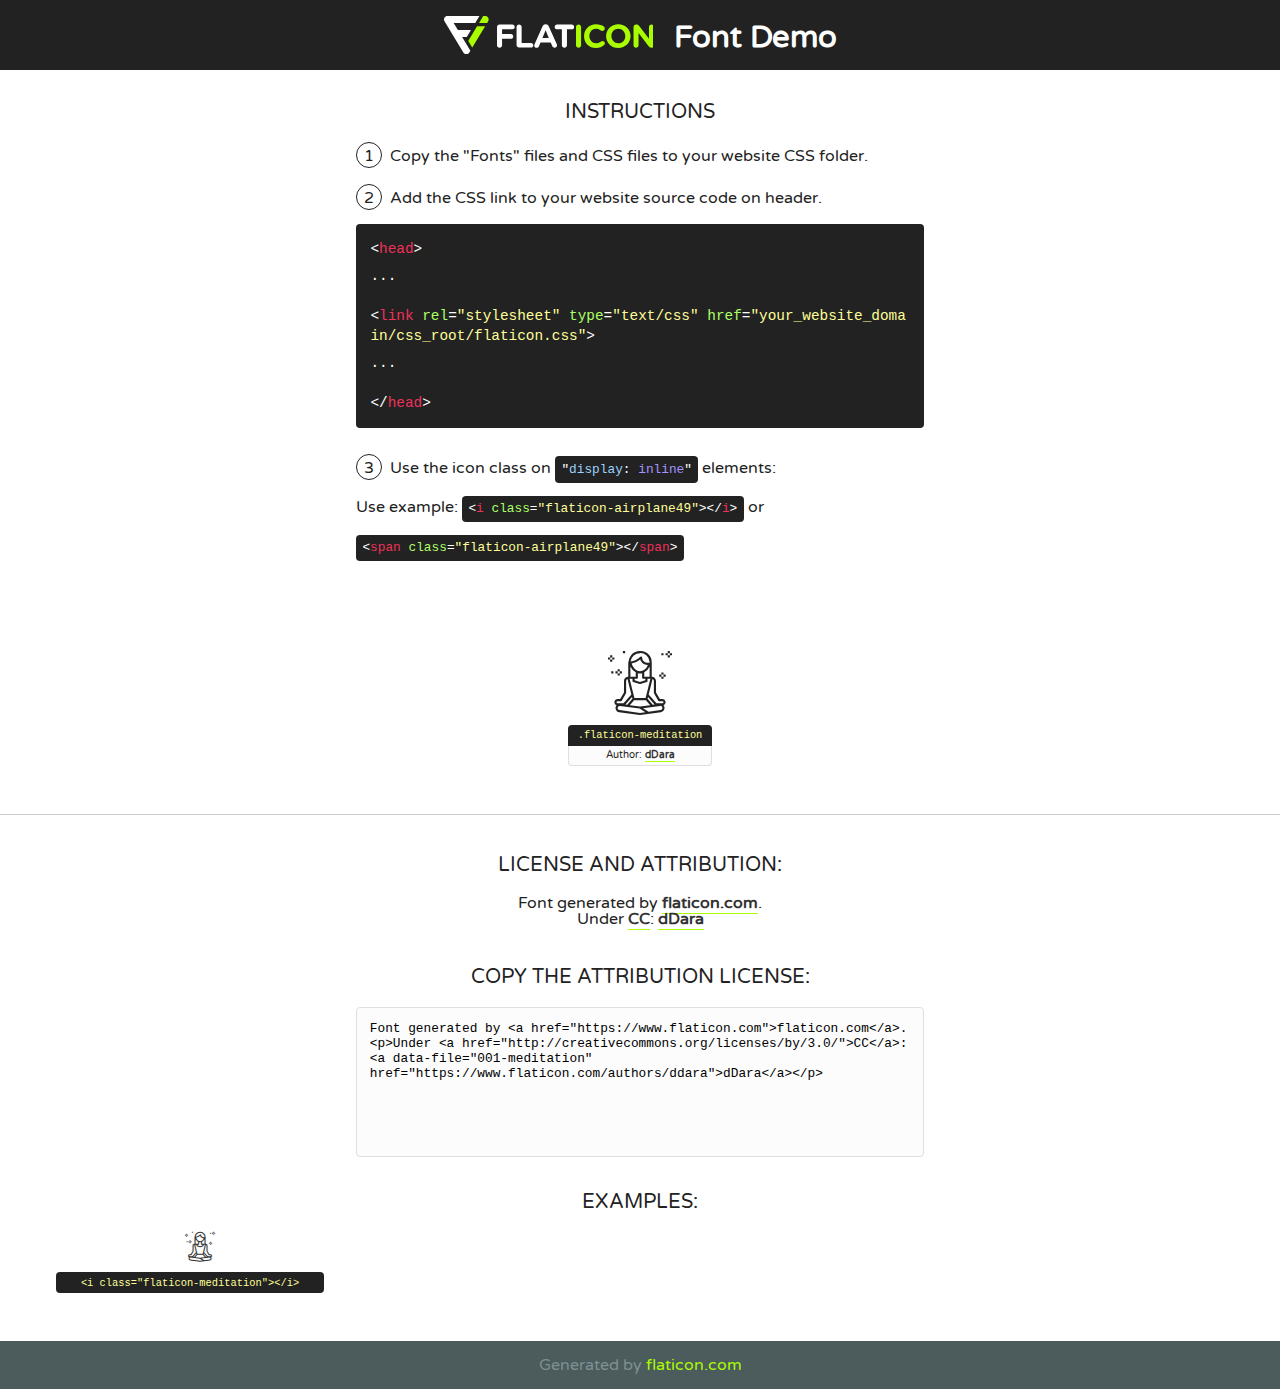
<file: fonts/flaticon/font/flaticon.html>
<!DOCTYPE html>
<!--
  Flaticon icon font: Flaticon
  Creation date: 27/09/2019 06:31
-->
<html>
<!DOCTYPE html>
<html>

<head>
    <title>Flaticon WebFont</title>
    <link href="http://fonts.googleapis.com/css?family=Varela+Round" rel="stylesheet" type="text/css" />
    <link rel="stylesheet" type="text/css" href="flaticon.css">
    <meta charset="UTF-8">
    <style>
    html, body, div, span, applet, object, iframe,
    h1, h2, h3, h4, h5, h6, p, blockquote, pre,
    a, abbr, acronym, address, big, cite, code,
    del, dfn, em, img, ins, kbd, q, s, samp,
    small, strike, strong, sub, sup, tt, var,
    b, u, i, center,
    dl, dt, dd, ol, ul, li,
    fieldset, form, label, legend,
    table, caption, tbody, tfoot, thead, tr, th, td,
    article, aside, canvas, details, embed, 
    figure, figcaption, footer, header, hgroup, 
    menu, nav, output, ruby, section, summary,
    time, mark, audio, video {
        margin: 0;
        padding: 0;
        border: 0;
        font-size: 100%;
        font: inherit;
        vertical-align: baseline;
    }
    /* HTML5 display-role reset for older browsers */
    article, aside, details, figcaption, figure, 
    footer, header, hgroup, menu, nav, section {
        display: block;
    }
    body {
        line-height: 1;
    }
    ol, ul {
        list-style: none;
    }
    blockquote, q {
        quotes: none;
    }
    blockquote:before, blockquote:after,
    q:before, q:after {
        content: '';
        content: none;
    }
    table {
        border-collapse: collapse;
        border-spacing: 0;
    }
    body {
        font-family: 'Varela Round', Helvetica, Arial, sans-serif;
        font-size: 16px;
        color: #222;
    }
    a {
        color: #333;
        border-bottom: 1px solid #a9fd00;
        font-weight: bold;
        text-decoration: none;
    }
    * {
        -moz-box-sizing: border-box;
        -webkit-box-sizing: border-box;
        box-sizing: border-box;
        margin: 0;
        padding: 0;
    }
    [class^="flaticon-"]:before, [class*=" flaticon-"]:before, [class^="flaticon-"]:after, [class*=" flaticon-"]:after {
        font-family: Flaticon;
        font-size: 30px;
        font-style: normal;
        margin-left: 20px;
        color: #333;
    }
    .wrapper {
        max-width: 600px;
        margin: auto;
        padding: 0 1em;
    }
    .title {
        font-size: 1.25em;
        text-align: center;
        margin-bottom: 1em;
        text-transform: uppercase;
    }
    header {
        text-align: center;
        background-color: #222;
        color: #fff;
        padding: 1em;
    }
    header .logo {
        width: 210px;
        height: 38px;
        display: inline-block;
        vertical-align: middle;
        margin-right: 1em;
        border: none;
    }
    header strong {
        font-size: 1.95em;
        font-weight: bold;
        vertical-align: middle;
        margin-top: 5px;
        display: inline-block;
    }
    .demo {
        margin: 2em auto;
        line-height: 1.25em;
    }
    .demo ul li {
        margin-bottom: 1em;
    }
    .demo ul li .num {
        color: #222;
        border-radius: 20px;
        display: inline-block;
        width: 26px;
        padding: 3px;
        height: 26px;
        text-align: center;
        margin-right: 0.5em;
        border: 1px solid #222;
    }
    .demo ul li code {
        background-color: #222;
        border-radius: 4px;
        padding: 0.25em 0.5em;
        display: inline-block;
        color: #fff;
        font-family: Consolas,Monaco,Lucida Console,Liberation Mono,DejaVu Sans Mono,Bitstream Vera Sans Mono,Courier New, monospace;
        font-weight: lighter;
        margin-top: 1em;
        font-size: 0.8em;
        word-break: break-all;
    }
    .demo ul li code.big {
        padding: 1em;
        font-size: 0.9em;
    }
    .demo ul li code .red {
        color: #EF3159;
    }
    .demo ul li code .green {
        color: #ACFF65;
    }
    .demo ul li code .yellow {
        color: #FFFF99;
    }
    .demo ul li code .blue {
        color: #99D3FF;
    }
    .demo ul li code .purple {
        color: #A295FF;
    }
    .demo ul li code .dots {
        margin-top: 0.5em;
        display: block;
    }
    #glyphs {
        border-bottom: 1px solid #ccc;
        padding: 2em 0;
        text-align: center;
    }
    .glyph {
        display: inline-block;
        width: 9em;
        margin: 1em;
        text-align: center;
        vertical-align: top;
        background: #FFF;
    }
    .glyph .glyph-icon {
        padding: 10px;
        display: block;
        font-family:"Flaticon";
        font-size: 64px;
        line-height: 1;
    }
    .glyph .glyph-icon:before {
        font-size: 64px;
        color: #222;
        margin-left: 0;
    }
    .class-name {
        font-size: 0.65em;
        background-color: #222;
        color: #fff;
        border-radius: 4px 4px 0 0;
        padding: 0.5em;
        color: #FFFF99;
        font-family: Consolas,Monaco,Lucida Console,Liberation Mono,DejaVu Sans Mono,Bitstream Vera Sans Mono,Courier New, monospace;
    }
    .author-name {
        font-size: 0.6em;
        background-color: #fcfcfd;
        border: 1px solid #DEDEE4;
        border-top: 0;
        border-radius: 0 0 4px 4px;
        padding: 0.5em;
    }
    .class-name:last-child {
        font-size: 10px;
        color:#888;
    }
    .class-name:last-child a {
        font-size: 10px;
        color:#555;
    }
    .class-name:last-child a:hover {
        color:#a9fd00;
    }
    .glyph > input {
        display: block;
        width: 100px;
        margin: 5px auto;
        text-align: center;
        font-size: 12px;
        cursor: text;
    }
    .glyph > input.icon-input {
        font-family:"Flaticon";
        font-size: 16px;
        margin-bottom: 10px;
    }
    .attribution .title {
        margin-top: 2em;
    }
    .attribution textarea {
        background-color: #fcfcfd;
        padding: 1em;
        border: none;
        box-shadow: none;
        border: 1px solid #DEDEE4;
        border-radius: 4px;
        resize: none;
        width: 100%;
        height: 150px;
        font-size: 0.8em;
        font-family: Consolas,Monaco,Lucida Console,Liberation Mono,DejaVu Sans Mono,Bitstream Vera Sans Mono,Courier New, monospace;
        -webkit-appearance: none;
    }
    .iconsuse {
        margin: 2em auto;
        text-align: center;
        max-width: 1200px;
    }
    .iconsuse:after {
        content: '';
        display: table;
        clear: both;
    }
    .iconsuse .image {
        float: left;
        width: 25%;
        padding: 0 1em;
    }
    .iconsuse .image p {
        margin-bottom: 1em;
    }
    .iconsuse .image span {
        display: block;
        font-size: 0.65em;
        background-color: #222;
        color: #fff;
        border-radius: 4px;
        padding: 0.5em;
        color: #FFFF99;
        margin-top: 1em;
        font-family: Consolas,Monaco,Lucida Console,Liberation Mono,DejaVu Sans Mono,Bitstream Vera Sans Mono,Courier New, monospace;
    }
    #footer {
        text-align: center;
        background-color: #4C5B5C;
        color: #7c9192;
        padding: 1em;
    }
    #footer a {
        border: none;
        color: #a9fd00;
        font-weight: normal;
    }
    @media (max-width: 960px) {
        .iconsuse .image {
            width: 50%;
        }
    }
    @media (max-width: 560px) {
        .iconsuse .image {
            width: 100%;
        }
    }
    </style>
</head>

<body class="characters-off">

    <header>
        <a href="https://www.flaticon.com" target="_blank" class="logo">
            <svg version="1.1" xmlns="http://www.w3.org/2000/svg" xmlns:xlink="http://www.w3.org/1999/xlink" xmlns:a="http://ns.adobe.com/AdobeSVGViewerExtensions/3.0/" viewBox="0 0 560.875 102.036" enable-background="new 0 0 560.875 102.036" xml:space="preserve">
                <defs>
                </defs>
                <g>
                    <g class="letters">
                        <path fill="#ffffff" d="M141.596,29.675c0-3.777,2.985-6.767,6.764-6.767h34.438c3.426,0,6.15,2.728,6.15,6.15
                        c0,3.43-2.724,6.149-6.15,6.149h-27.674v13.091h23.719c3.429,0,6.151,2.724,6.151,6.15c0,3.43-2.723,6.149-6.151,6.149h-23.719
                        v17.574c0,3.773-2.986,6.761-6.764,6.761c-3.779,0-6.764-2.989-6.764-6.761V29.675z"></path>
                        <path fill="#ffffff" d="M193.844,29.149c0-3.781,2.985-6.767,6.764-6.767c3.776,0,6.763,2.985,6.763,6.767v42.957h25.039
                        c3.426,0,6.149,2.726,6.149,6.153c0,3.425-2.723,6.15-6.149,6.15h-31.802c-3.779,0-6.764-2.986-6.764-6.768V29.149z"></path>
                        <path fill="#ffffff" d="M241.891,75.71l21.438-48.407c1.492-3.341,4.215-5.357,7.906-5.357h0.792
                        c3.686,0,6.323,2.017,7.815,5.357l21.439,48.407c0.436,0.967,0.701,1.845,0.701,2.723c0,3.602-2.809,6.501-6.414,6.501
                        c-3.161,0-5.269-1.845-6.499-4.655l-4.132-9.661h-27.059l-4.301,10.102c-1.144,2.631-3.426,4.214-6.237,4.214
                        c-3.517,0-6.24-2.81-6.24-6.325C241.1,77.64,241.451,76.677,241.891,75.71z M279.932,58.666l-8.521-20.297l-8.526,20.297H279.932
                        z"></path>
                        <path fill="#ffffff" d="M314.864,35.387H301.86c-3.429,0-6.239-2.813-6.239-6.238c0-3.429,2.811-6.24,6.239-6.24h39.533
                        c3.426,0,6.237,2.811,6.237,6.24c0,3.425-2.811,6.238-6.237,6.238h-13.001v42.785c0,3.773-2.99,6.761-6.764,6.761
                        c-3.779,0-6.764-2.989-6.764-6.761V35.387z"></path>
                        <path fill="#A9FD00" d="M352.615,29.149c0-3.781,2.985-6.767,6.767-6.767c3.774,0,6.761,2.985,6.761,6.767v49.024
                        c0,3.773-2.987,6.761-6.761,6.761c-3.781,0-6.767-2.989-6.767-6.761V29.149z"></path>
                        <path fill="#A9FD00" d="M374.132,53.836v-0.179c0-17.481,13.178-31.801,32.065-31.801c9.22,0,15.459,2.458,20.557,6.238
                        c1.402,1.054,2.637,2.985,2.637,5.357c0,3.692-2.985,6.59-6.681,6.59c-1.845,0-3.071-0.702-4.044-1.319
                        c-3.776-2.813-7.729-4.393-12.562-4.393c-10.364,0-17.831,8.611-17.831,19.154v0.173c0,10.542,7.291,19.329,17.831,19.329
                        c5.715,0,9.492-1.756,13.359-4.834c1.049-0.874,2.458-1.491,4.039-1.491c3.429,0,6.325,2.813,6.325,6.236
                        c0,2.106-1.056,3.78-2.282,4.834c-5.539,4.834-12.036,7.733-21.878,7.733C387.572,85.464,374.132,71.493,374.132,53.836z"></path>
                        <path fill="#A9FD00" d="M433.009,53.836v-0.179c0-17.481,13.79-31.801,32.766-31.801c18.981,0,32.592,14.143,32.592,31.628v0.173
                        c0,17.483-13.785,31.807-32.769,31.807C446.625,85.464,433.009,71.32,433.009,53.836z M484.224,53.836v-0.179
                        c0-10.539-7.725-19.326-18.626-19.326c-10.893,0-18.449,8.611-18.449,19.154v0.173c0,10.542,7.73,19.329,18.626,19.329
                        C476.676,72.986,484.224,64.378,484.224,53.836z"></path>
                        <path fill="#A9FD00" d="M506.233,29.321c0-3.774,2.99-6.763,6.767-6.763h1.401c3.252,0,5.183,1.583,7.029,3.953l26.093,34.265
                        V29.059c0-3.692,2.99-6.677,6.681-6.677c3.683,0,6.671,2.985,6.671,6.677v48.934c0,3.78-2.987,6.765-6.764,6.765h-0.436
                        c-3.257,0-5.188-1.581-7.034-3.953l-27.056-35.492v32.944c0,3.687-2.985,6.676-6.678,6.676c-3.683,0-6.673-2.989-6.673-6.676
                        V29.321z"></path>
                    </g>
                    <g class="insignia">
                        <path fill="#ffffff" d="M48.372,56.137h12.517l11.156-18.537H37.186L25.688,18.539h57.825L94.668,0H9.271
                        C5.925,0,2.842,1.801,1.198,4.716c-1.644,2.907-1.593,6.482,0.134,9.343l50.38,83.501c1.678,2.781,4.689,4.476,7.938,4.476
                        c3.246,0,6.257-1.695,7.935-4.476l2.898-4.804L48.372,56.137z"></path>
                        <g class="i">
                            <path fill="#A9FD00" d="M93.575,18.539h0.031v0.004l21.652,0.004l2.705-4.488c1.727-2.861,1.778-6.436,0.133-9.343
                            C116.454,1.801,113.371,0,110.026,0h-5.294L93.575,18.539z"></path>
                            <polygon fill="#A9FD00" points="88.291,27.356 64.725,66.486 75.519,84.404 109.942,27.356"></polygon>
                        </g>
                    </g>
                </g>
            </svg>
        </a>
        <strong>Font Demo</strong>
    </header>


    <section class="demo wrapper">

        <p class="title">Instructions</p>

        <ul>
            <li>
                <span class="num">1</span>Copy the "Fonts" files and CSS files to your website CSS folder.
            </li>
            <li>
                <span class="num">2</span>Add the CSS link to your website source code on header.
                <code class="big">
                    &lt;<span class="red">head</span>&gt;
                    <br/><span class="dots">...</span>
                    <br/>&lt;<span class="red">link</span> <span class="green">rel</span>=<span class="yellow">"stylesheet"</span> <span class="green">type</span>=<span class="yellow">"text/css"</span> <span class="green">href</span>=<span class="yellow">"your_website_domain/css_root/flaticon.css"</span>&gt;
                    <br/><span class="dots">...</span>
                    <br/>&lt;/<span class="red">head</span>&gt;
                </code>
            </li>

            <li>
                <p>
                    <span class="num">3</span>Use the icon class on <code>"<span class="blue">display</span>:<span class="purple"> inline</span>"</code> elements:
                    <br />
                    Use example: <code>&lt;<span class="red">i</span> <span class="green">class</span>=<span class="yellow">&quot;flaticon-airplane49&quot;</span>&gt;&lt;/<span class="red">i</span>&gt;</code> or <code>&lt;<span class="red">span</span> <span class="green">class</span>=<span class="yellow">&quot;flaticon-airplane49&quot;</span>&gt;&lt;/<span class="red">span</span>&gt;</code>
            </li>
        </ul>

    </section>




   <section id="glyphs">          
    
      
        <div class="glyph"><div class="glyph-icon flaticon-meditation"></div>
            <div class="class-name">.flaticon-meditation</div>
            <div class="author-name">Author: <a data-file="001-meditation" href="https://www.flaticon.com/authors/ddara">dDara</a> </div> 
        </div>        
        

    </section>



    <section class="attribution wrapper"   style="text-align:center;">

      <div class="title">License and attribution:</div><div class="attrDiv">Font generated by <a href="https://www.flaticon.com">flaticon.com</a>. <div><p>Under <a href="http://creativecommons.org/licenses/by/3.0/">CC</a>: <a data-file="001-meditation" href="https://www.flaticon.com/authors/ddara">dDara</a></p>  </div>
      </div>
      <div class="title">Copy the Attribution License:</div>

    <textarea onclick="this.focus();this.select();">Font generated by &lt;a href=&quot;https://www.flaticon.com&quot;&gt;flaticon.com&lt;/a&gt;. <p>Under <a href="http://creativecommons.org/licenses/by/3.0/">CC</a>: <a data-file="001-meditation" href="https://www.flaticon.com/authors/ddara">dDara</a></p>  
     </textarea>

    </section>

    <section class="iconsuse">

          <div class="title">Examples:</div>            
             
            <div class="image">
                <p>
                    <i class="glyph-icon flaticon-meditation"></i> 
                    <span>&lt;i class=&quot;flaticon-meditation&quot;&gt;&lt;/i&gt;</span>
                </p>
            </div>
                       
        </div>
                            
    </section>

<div id="footer">
    <div>Generated by <a href="https://www.flaticon.com">flaticon.com</a>
    </div>
</div>



</body>
</html>
</file>
<file: fonts/flaticon/font/flaticon.css>
/*
  	Flaticon icon font: Flaticon
  	Creation date: 27/09/2019 06:31
  	*/

@font-face {
  font-family: "Flaticon";
  src: url("./Flaticon.eot");
  src: url("./Flaticon.eot?#iefix") format("embedded-opentype"),
       url("./Flaticon.woff2") format("woff2"),
       url("./Flaticon.woff") format("woff"),
       url("./Flaticon.ttf") format("truetype"),
       url("./Flaticon.svg#Flaticon") format("svg");
  font-weight: normal;
  font-style: normal;
}

@media screen and (-webkit-min-device-pixel-ratio:0) {
  @font-face {
    font-family: "Flaticon";
    src: url("./Flaticon.svg#Flaticon") format("svg");
  }
}

[class^="flaticon-"]:before, [class*=" flaticon-"]:before,
[class^="flaticon-"]:after, [class*=" flaticon-"]:after {   
  font-family: Flaticon;
        font-size: 20px;
font-style: normal;
margin-left: 20px;
}

.flaticon-meditation:before { content: "\f100"; }
</file>
